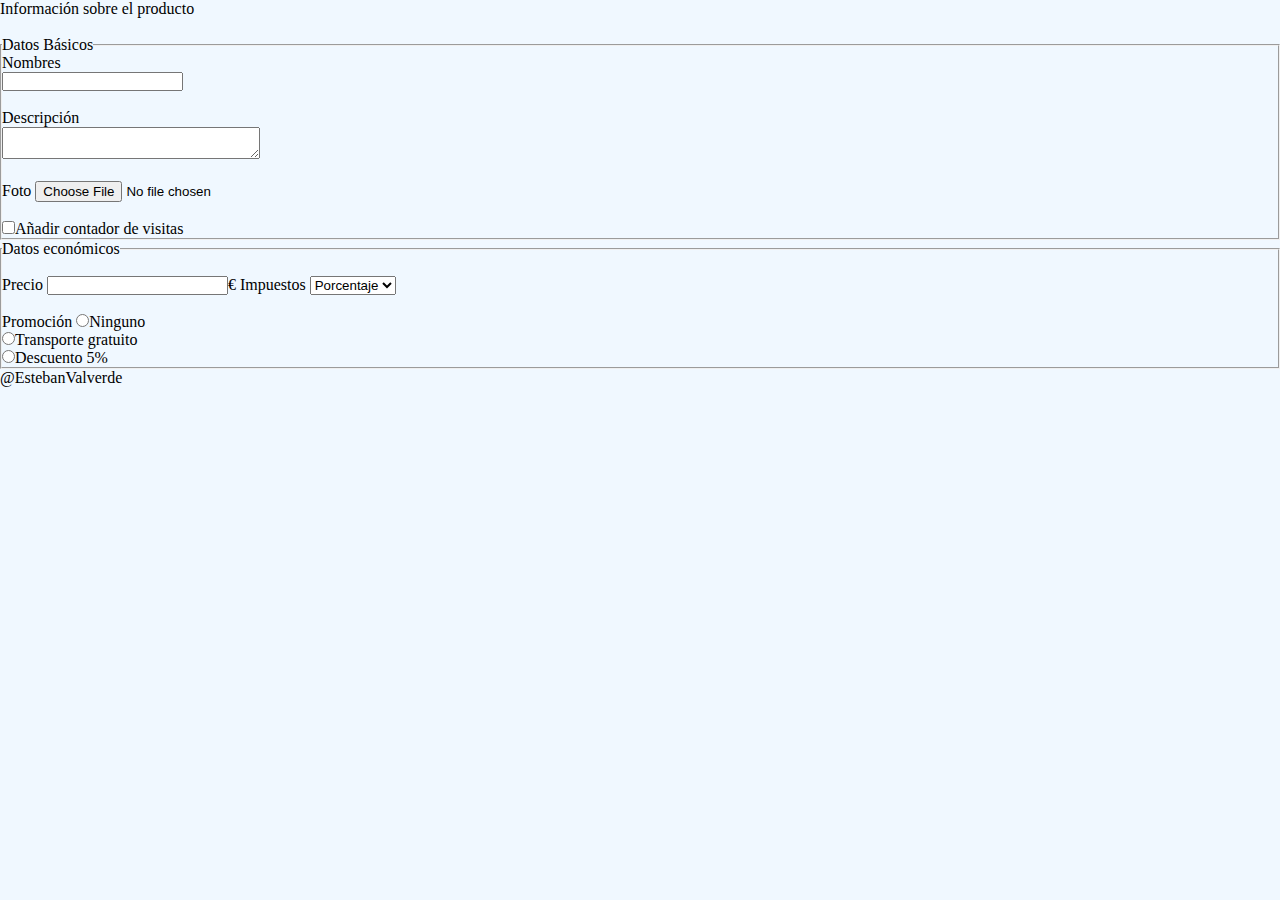
<file: index.html>
<!DOCTYPE html>
<html lang="en">
<head>
    <meta charset="UTF-8">
    <meta name="viewport" content="width=device-width, initial-scale=1.0">
    <title>Clase 2</title>
    <link rel="stylesheet" href="css/estilos.css">
</head>
<body>
 <header>Información sobre el producto</header>
 <br>
    <section>
        <section> 
            <form action="" method="get">
                <fieldset>
                    
                <legend>Datos Básicos</legend>
                
                    <label for="a">Nombres</label><br>
                    <input type="text"><br><br>
                    <label for="a">Descripción</label><br>
                    <textarea name="descripcion" id="" cols="30" name="10"></textarea><br><br>
                    <label for="a">Foto</label>
                    <input type="file" name="archivo" id="archivo" placeholder="Elegir"><br><br>
                    <input type="checkbox">Añadir contador de visitas<br>

                </fieldset>
                <fieldset>
                <legend>Datos económicos</legend><br>
                    <label for="a">Precio</label>
                    <input type="number">€
                    <label for="a">Impuestos</label>
                    <select name="impuestos" class ="Dateco" id="imp">
                        <option value="0">Porcentaje</option>
                        <option value="1">4%</option>
                        <option value="2">7%</option>
                        <option value="3">16%</option>
                        <option value="4">25%</option>
                    </select><br><br>
                    <label for="a">Promoción</label>
                    <input type="radio" id="" class="Dateco" name="promo">Ninguno<br>
                    <input type="radio" id="" class="Dateco" name="promo">Transporte gratuito<br>
                    <input type="radio" id="" class="Dateco" name="promo">Descuento 5%<br>
                </fieldset>            
            </form>
        </section>

    </section>
    <footer>@EstebanValverde</footer>
</body>
</html>
</file>
<file: css/estilos.css>
*{
    margin: 0;
    padding: 0;
}
body{
    background-color: aliceblue;
}
</file>
